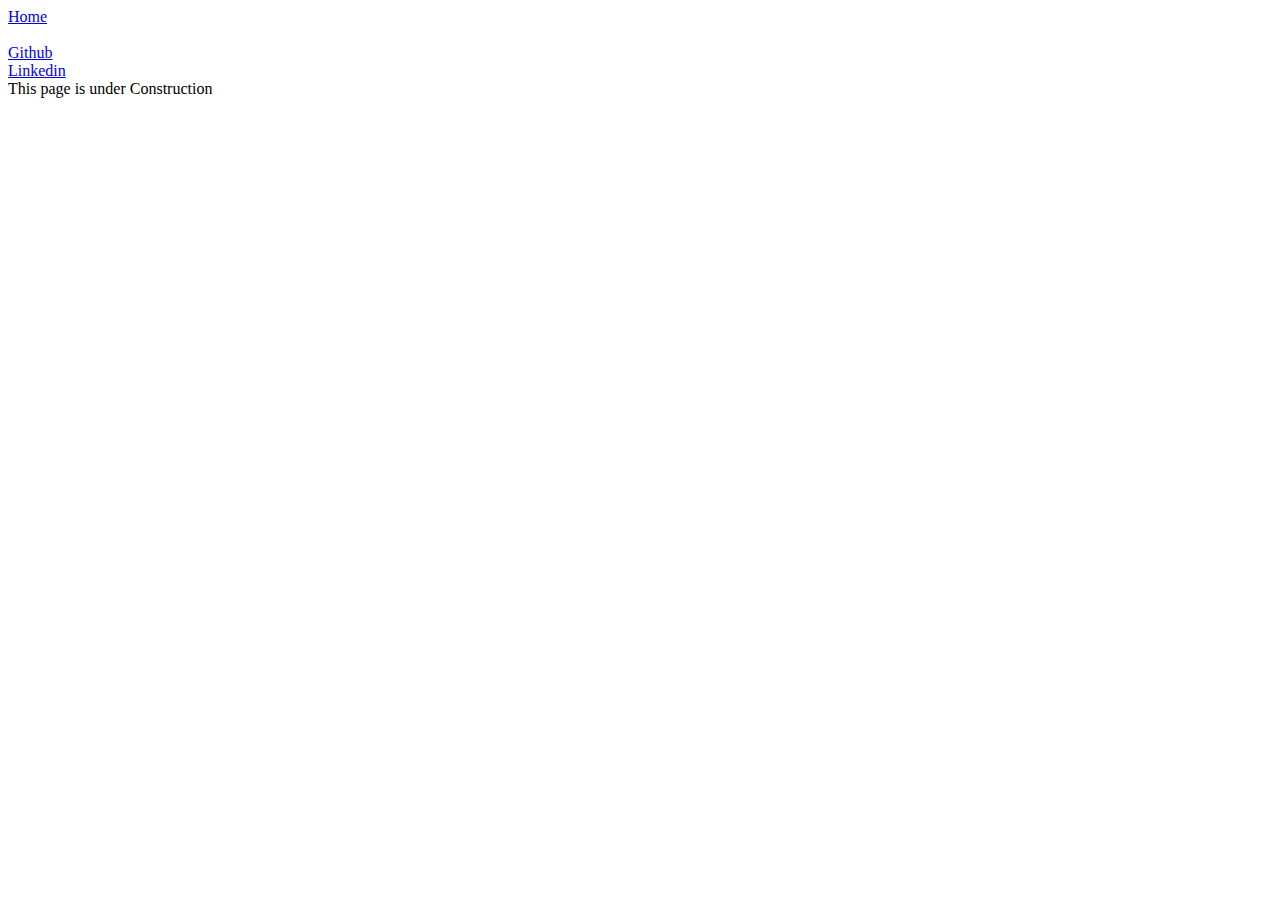
<file: contact/contact.html>
<!DOCTYPE html>
<html>
<title>
	
    <link href="style.css" rel="stylesheet" type="text/css">
	Contact me 
</title>
<body>
	<div class="button1"> 
		<a href="../index.html" class="btn btn-one">  Home </a><br>
	</div>

	<div class="button">
		<br>
		<a href=https://github.com/Bhawanakarn class="btn btn-one"> Github </a><br>
		<a href=https://www.linkedin.com/in/bhawana-karn/  class="btn btn-two"> Linkedin </a>
	</div>
	<h> This page is under Construction </h>
</body>
</html>
</file>
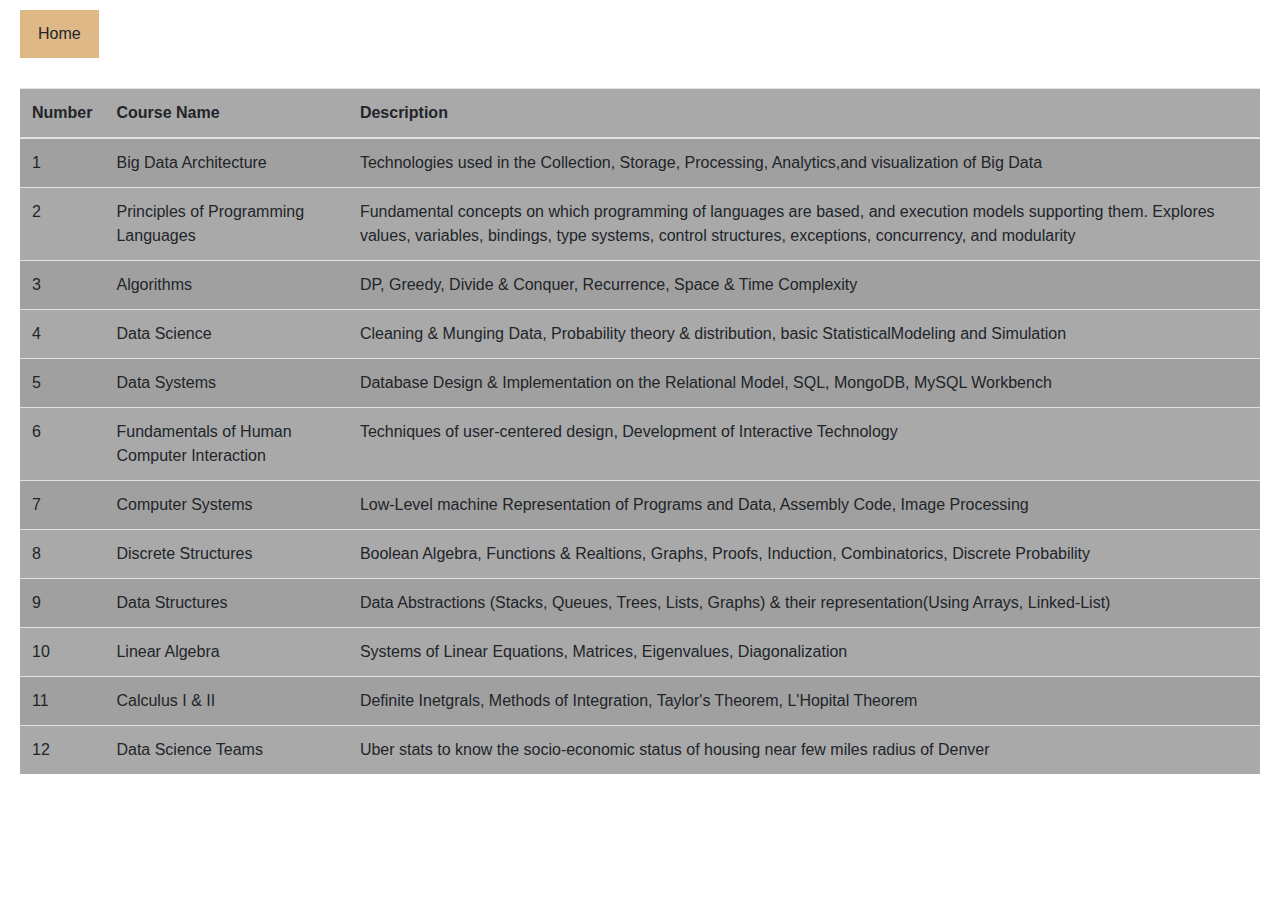
<file: coursework/coursework.html>
<!DOCTYPE html>
<html>
<head>
	<meta charset="utf-8">

    <meta name="viewport" content="width=device-width, initial-scale=1, shrink-to-fit=no">
    <title>course Hello</title>
    <link href="style.css" rel="stylesheet" type="text/css">
	<link rel="stylesheet" href="https://stackpath.bootstrapcdn.com/bootstrap/4.3.1/css/bootstrap.min.css" integrity="sha384-ggOyR0iXCbMQv3Xipma34MD+dH/1fQ784/j6cY/iJTQUOhcWr7x9JvoRxT2MZw1T" crossorigin="anonymous">
</head>

<body>
	<div class="button">
		<a href="../index.html" class="btn btn-one">  Home </a>
	</div>


	<div class="bs-example">
    <table class="table table-striped">
        <thead>
            <tr>
                <th>Number</th>
                <th>Course Name</th>
                <th>Description</th>
            </tr>
        </thead>
        <tbody>
            <tr>
                <td>1</td>
                <td>Big Data Architecture</td>
                <td>Technologies used in the Collection, Storage, Processing, Analytics,and visualization of Big Data</td>
            </tr>
            <tr>
                <td>2</td>
                <td>Principles of Programming Languages</td>
                <td>Fundamental concepts on which programming of languages are based, and execution models supporting them. Explores values, variables, bindings, type systems, control structures, exceptions, concurrency, and modularity</td>
            </tr>
            <tr>
                <td>3</td>
                <td>Algorithms</td>
                <td>DP, Greedy, Divide & Conquer, Recurrence, Space & Time Complexity</td>
            </tr>
            <tr>
                <td>4</td>
                <td>Data Science</td>
                <td>Cleaning & Munging Data, Probability theory & distribution, basic StatisticalModeling and Simulation</td>
            </tr>
            <tr>
                <td>5</td>
                <td>Data Systems</td>
                <td>Database Design & Implementation on the Relational Model, SQL, MongoDB, MySQL Workbench</td>
            </tr> 
             <tr>
                <td>6</td>
                <td>Fundamentals of Human Computer Interaction</td>
                <td>Techniques of user-centered design, Development of Interactive Technology</td>
            </tr>
             <tr>
                <td>7</td>
                <td>Computer Systems</td>
                <td>Low-Level machine Representation of Programs and Data, Assembly Code, Image Processing</td>
            </tr> 
             <tr>
                <td>8</td>
                <td>Discrete Structures</td>
                <td>Boolean Algebra, Functions & Realtions, Graphs, Proofs, Induction, Combinatorics, Discrete Probability</td>
            </tr>
            <tr>
                <td>9</td>
                <td>Data Structures</td>
                <td>Data Abstractions (Stacks, Queues, Trees, Lists, Graphs) & their representation(Using Arrays, Linked-List)</td>
            </tr> 
            <tr>
                <td>10</td>
                <td>Linear Algebra</td>
                <td>Systems of Linear Equations, Matrices, Eigenvalues, Diagonalization</td>
            </tr>
            <tr>
                <td>11</td>
                <td>Calculus I & II</td>
                <td>Definite Inetgrals, Methods of Integration, Taylor's Theorem, L'Hopital Theorem</td>
            </tr>
            <tr>
                <td>12</td>
                <td>Data Science Teams</td>
                <td>Uber stats to know the socio-economic status of housing near few miles radius of Denver</td>
            </tr>          
        </tbody>
    </table>

    	
</div>

</body>
</html>
</file>
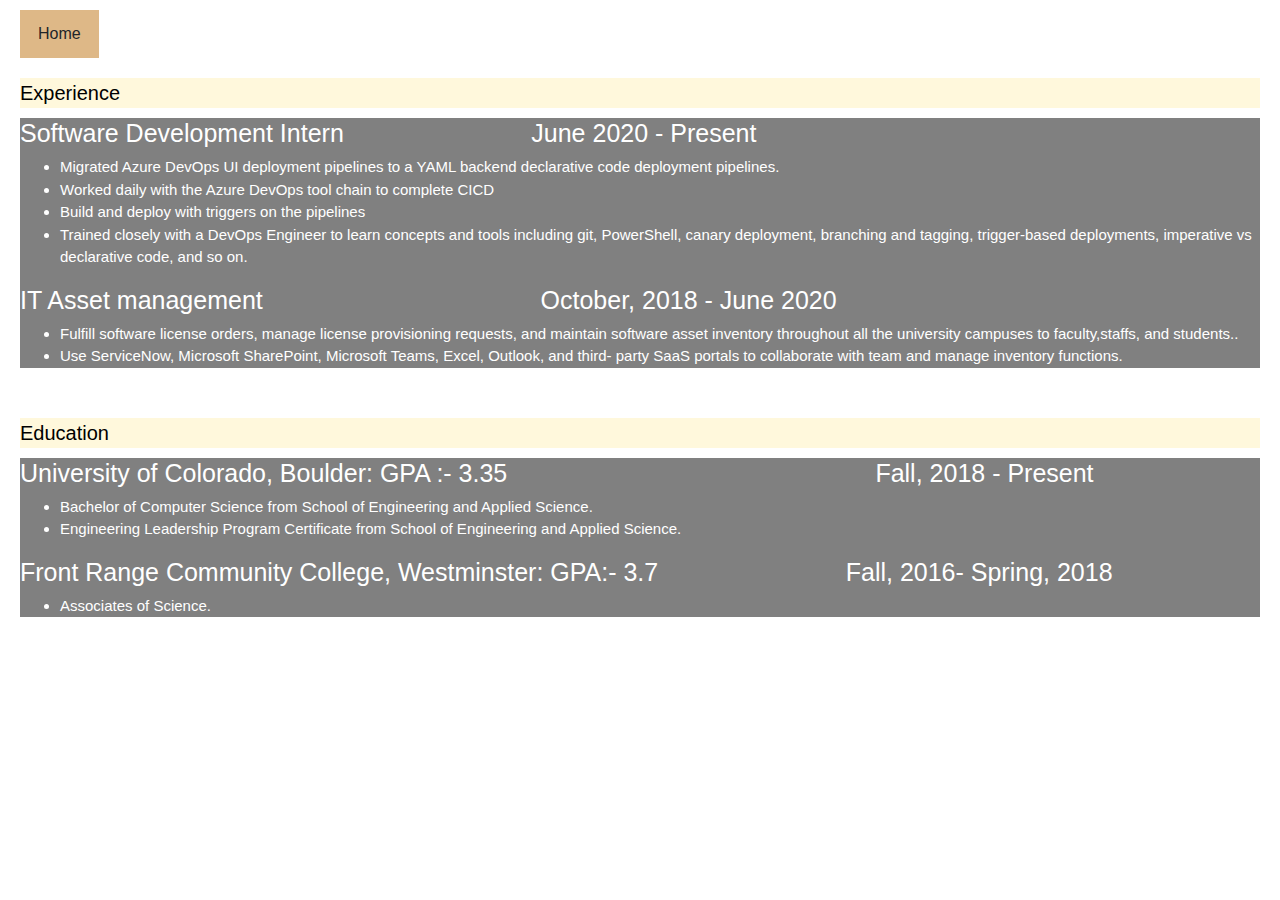
<file: experience/experience.html>
<!DOCTYPE html>
<html>
<head>
	<meta charset="utf-8">

    <meta name="viewport" content="width=device-width, initial-scale=1, shrink-to-fit=no">	
	<title>Experience</title>
    <link href="style.css" rel="stylesheet" type="text/css">
	<link rel="stylesheet" href="https://stackpath.bootstrapcdn.com/bootstrap/4.3.1/css/bootstrap.min.css" integrity="sha384-ggOyR0iXCbMQv3Xipma34MD+dH/1fQ784/j6cY/iJTQUOhcWr7x9JvoRxT2MZw1T" crossorigin="anonymous">
</head>

<body>
	<div class="button">
		<a href="../index.html" class="btn btn-one">  Home </a>
	</div>


	<div class="headertwo">
		Experience
	</div>

	<div class="experience">
		<h3>Software Development Intern &nbsp&nbsp&nbsp&nbsp&nbsp&nbsp&nbsp&nbsp&nbsp&nbsp&nbsp&nbsp&nbsp&nbsp&nbsp&nbsp&nbsp&nbsp&nbsp&nbsp&nbsp&nbsp&nbsp&nbsp&nbsp June 2020 - Present</h4>
		<ul>
			<li> Migrated Azure DevOps UI deployment pipelines to a YAML backend declarative code deployment pipelines.</li>
			<li> Worked daily with the Azure DevOps tool chain to complete CICD</li>
			<li> Build and deploy with triggers on the pipelines</li>
			<li> Trained closely with a DevOps Engineer to learn concepts and tools including git, PowerShell, canary deployment, branching and tagging, trigger-based deployments, imperative vs declarative code, and so on.</li>
		</ul>

		<h4>IT Asset management &nbsp&nbsp&nbsp&nbsp&nbsp&nbsp&nbsp&nbsp&nbsp&nbsp&nbsp&nbsp&nbsp&nbsp&nbsp&nbsp&nbsp&nbsp&nbsp&nbsp&nbsp&nbsp&nbsp&nbsp&nbsp&nbsp&nbsp&nbsp&nbsp&nbsp&nbsp&nbsp&nbsp&nbsp &nbsp&nbsp&nbsp October, 2018 - June 2020</h3>
		<ul>
			<li> Fulfill software license orders, manage license provisioning requests, and maintain software asset inventory throughout all the university campuses to faculty,staffs, and students..</li>
			<li> Use ServiceNow, Microsoft SharePoint, Microsoft Teams, Excel, Outlook, and third- party SaaS portals to collaborate with team and manage inventory functions.</li>
		</ul>
	</div>

	<br>

	<div class="headerone">
		Education
	</div>

	<div class="education">
		
		<h1 >University of Colorado, Boulder: GPA :- 3.35 &nbsp&nbsp&nbsp&nbsp&nbsp&nbsp&nbsp&nbsp&nbsp&nbsp&nbsp&nbsp&nbsp&nbsp&nbsp&nbsp&nbsp&nbsp&nbsp&nbsp&nbsp&nbsp&nbsp&nbsp&nbsp&nbsp&nbsp&nbsp&nbsp&nbsp&nbsp&nbsp&nbsp&nbsp &nbsp&nbsp&nbsp&nbsp&nbsp&nbsp&nbsp&nbsp&nbsp&nbsp &nbsp&nbsp&nbsp&nbsp&nbsp  Fall, 2018 - Present</h1>
		<!--<pre id="t1">Fall, 2018 - Present</pre>-->

		<ul>
			<li>Bachelor of Computer Science from School of Engineering and Applied Science.</li>
			<li>Engineering Leadership Program Certificate from School of Engineering and Applied Science.</li>
		</ul>
		<h2 >Front Range Community College, Westminster: GPA:- 3.7 &nbsp&nbsp&nbsp&nbsp&nbsp&nbsp&nbsp&nbsp&nbsp&nbsp&nbsp&nbsp&nbsp&nbsp&nbsp&nbsp&nbsp&nbsp&nbsp&nbsp&nbsp&nbsp&nbsp&nbsp&nbsp Fall, 2016- Spring, 2018</h2>
		<ul>
			<li>Associates of Science.</li>
		</ul>
	</div>
	<br>



</body>
</html>
</file>
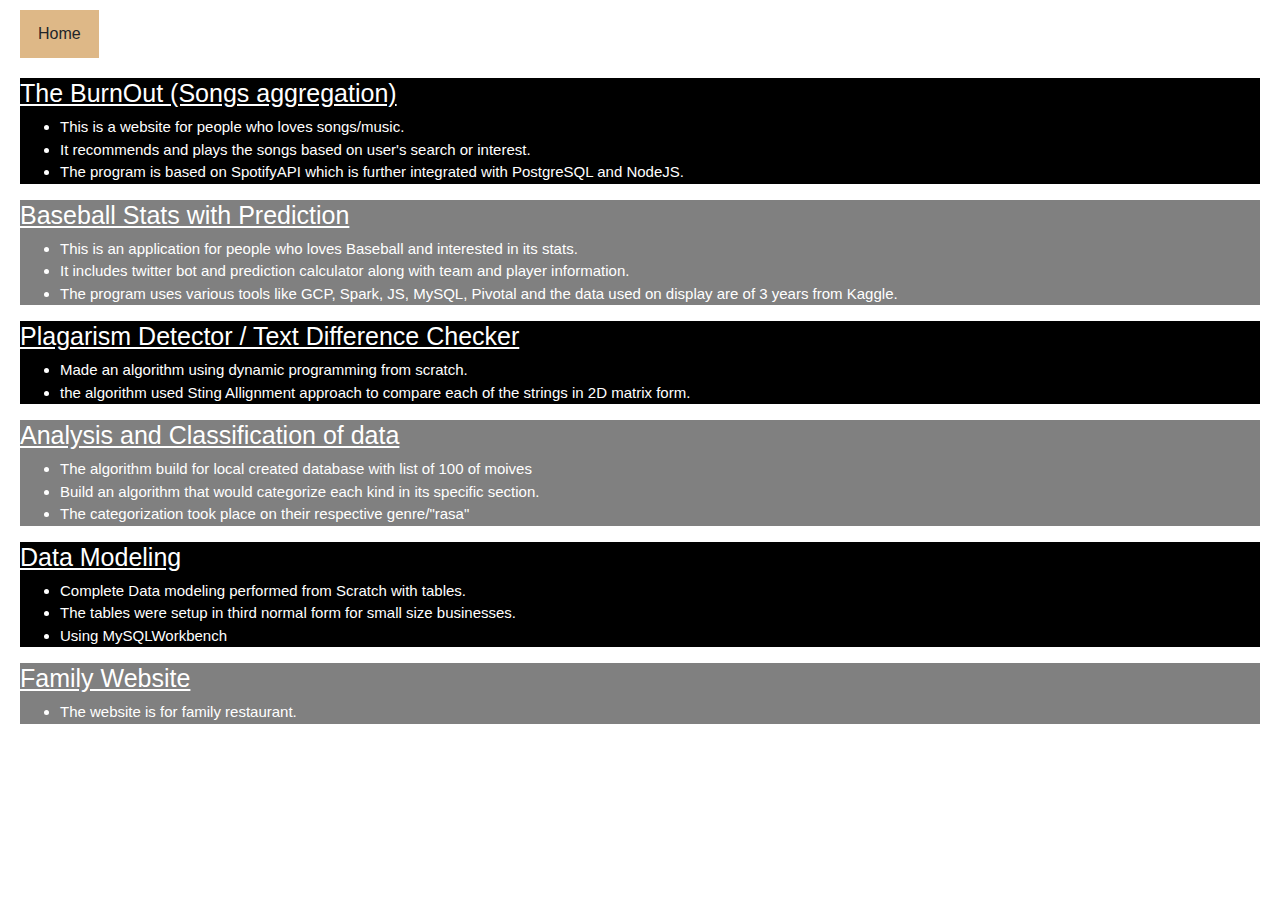
<file: projects/project.html>
<!DOCTYPE html>
<html>
<head>
	<meta charset="utf-8">

    <meta name="viewport" content="width=device-width, initial-scale=1, shrink-to-fit=no">
    <title>Projects</title>
    <link href="style.css" rel="stylesheet" type="text/css">
	<link rel="stylesheet" href="https://stackpath.bootstrapcdn.com/bootstrap/4.3.1/css/bootstrap.min.css" integrity="sha384-ggOyR0iXCbMQv3Xipma34MD+dH/1fQ784/j6cY/iJTQUOhcWr7x9JvoRxT2MZw1T" crossorigin="anonymous">
</head>

<body>
	<div class="button">
		<a href="../index.html" class="btn btn-one">  Home </a>
	</div>
	<div class="firstproject">
		<h1><a href="https://github.com/Bhawanakarn/The-BurnOut" style="color: white;"> The BurnOut (Songs aggregation) </a></h1>
		<ul>
			<li> This is a website for people who loves songs/music.</li>
			<li> It recommends and plays the songs based on user's search or interest.</li>
			<li> The program is based on SpotifyAPI which is further integrated with PostgreSQL and NodeJS.</li>
		</ul>
	</div>
	<div class="secondproject">
		<h1><a href="https://github.com/Bhawanakarn/Big-Data-Architecture" style="color: white;"> Baseball Stats with Prediction </a></h1>
		<ul>
			<li> This is an application for people who loves Baseball and interested in its stats.</li>
			<li> It includes twitter bot and prediction calculator along with team and player information.</li>
			<li> The program uses various tools like GCP, Spark, JS, MySQL, Pivotal and the data used on display are of 3 years from Kaggle.</li>
		</ul>
	</div>
	<div class="thirdproject">

		<h1> Plagarism Detector / Text Difference Checker</h1>
		<ul>
			<li> Made an algorithm using dynamic programming from scratch.</li>
			<li> the algorithm used Sting Allignment approach to compare each of the strings in 2D matrix form.</li>
		</ul>
	</div>
	<div class="fourthproject">
		<h1> <a href="https://github.com/Bhawanakarn/Data-Analysis-and-Classification" style="color: white;">  Analysis and Classification of data</a> </h1>
		<ul>
			<li> The algorithm build for local created database with list of 100 of moives</li>
			<li> Build an algorithm that would categorize each kind in its specific section.</li>
			<li>The categorization took place on their respective genre/"rasa"</li>
		</ul>
	</div>

	<div class="fifthproject">
		<h1> Data Modeling</h1>
		<ul>
			<li>Complete Data modeling performed from Scratch with tables.</li>
			<li>The tables were setup in third normal form for small size businesses.</li>
			<li> Using MySQLWorkbench</li>
		</ul>
	</div>

	<div class="sixthproject">
		<h1><a href="https://www.folsomcafe.com/" style="color: white;"> Family Website </a></h1>
		<ul>
			<li>The website is for family restaurant.</li>
		</ul>
	</div>	
</body>
</html>
</file>
<file: contact/style.css>
.button1{
	background-color: :red;
	text-align: left;
	margin: 10px 20px;
	background-color: #DEB887;
	border: none;
	color: #fff;
	padding: 5px 5px;
	display: inline-block;
	display: inline-block;
  	font-size: 20px;
}
.body{
	font-size: 150px;
	color: black;
}
</file>
<file: coursework/style.css>
.button{
	text-align: left;
	margin: 10px 20px;
	background-color: #DEB887;
	border: none;
	color: #fff;
	padding: 5px 5px;
	display: inline-block;
	display: inline-block;
  	font-size: 20px;
}

.btn-one:hover{
	background-color: yellow;
	transition: all 0.5s ease-in;
}

.bs-example{
	background-color: #A9A9A9;
	margin:20px;
	font-family: "Roboto", sans-serif;
	font-size: 16px;
}
</file>
<file: experience/style.css>
.button{
	text-align: left;
	margin: 10px 20px;
	background-color: #DEB887;
	border: none;
	color: #fff;
	padding: 5px 5px;
	display: inline-block;
	display: inline-block;
  	font-size: 20px;
}

.btn-one:hover{
	background-color: yellow;
	transition: all 0.5s ease-in;
}
.headerone{
	margin: 10px 20px;
	background-color:#FFF8DC;
	color: black;
	font-size: 20px;
}

.education{
	margin: 10px 20px;
	background-color:grey;
	color: #fff;
	padding: 0;
	font-size: 15px;
}
.education h1{
	font-size: 25px;
	text-decoration:none; 
}
.education h2{
	font-size: 25px;
	text-decoration:none;  
}

.headertwo{
	margin: 10px 20px;
	background-color:#FFF8DC;
	color: black;
	font-size: 20px;	
}
.experience{
	margin: 10px 20px;
	background-color:grey;
	color: #fff;
	padding: 0;
	font-size: 15px;
}
.experience h3{
	font-size: 25px;
	text-decoration: none; 
}
.experience h4{
	font-size: 25px;
	text-decoration: none; 
}
</file>
<file: projects/style.css>
.button{
	text-align: left;
	margin: 10px 20px;
	background-color: #DEB887;
	border: none;
	color: #fff;
	padding: 5px 5px;
	display: inline-block;
	display: inline-block;
  	font-size: 20px;
}
.btn-one:hover{
	background-color: yellow;
	transition: all 0.5s ease-in;
}


.firstproject{
	margin: 10px 20px;
	background-color:black;
	color: white;
	padding: 0;
	font-size: 15px;

}
.firstproject h1{
	font-size: 25px;
	text-decoration:underline;	
}

.firstproject h1:hover{
	background-color: #D2B48C;
	transition: all 0.5s ease-in;
}


.secondproject{
	margin: 10px 20px;
	background-color:grey;
	color: #fff;
	padding: 0;
	font-size: 15px;
	
}
.secondproject h1{
	font-size: 25px;
	text-decoration:underline;
}
.secondproject h1:hover{
	background-color: #D2B48C;
	transition: all 0.5s ease-in;
}


.thirdproject{
	margin: 10px 20px;
	background-color:black;
	color: white;
	padding: 0;
	font-size: 15px;
}
.thirdproject h1{
	font-size: 25px;
	text-decoration:underline;
}
.thirdproject h1:hover{
	background-color: #D2B48C;
	transition: all 0.5s ease-in;
}

.fourthproject{
	margin: 10px 20px;
	background-color:grey;
	color: #fff;
	padding: 0;
	font-size: 15px;
	
}
.fourthproject h1{
	font-size: 25px;
	text-decoration:underline;
}
.fourthproject h1:hover{
	background-color: #D2B48C;
	transition: all 0.5s ease-in;
}


.fifthproject{
	margin: 10px 20px;
	background-color:black;
	color: white;
	padding: 0;
	font-size: 15px;
	
}
.fifthproject h1{
	font-size: 25px;
	text-decoration:underline;
}
.fifthproject h1:hover{
	background-color: #D2B48C;
	transition: all 0.5s ease-in; 	
}

.sixthproject{
	margin: 10px 20px;
	background-color:grey;
	color: #fff;
	padding: 0;
	font-size: 15px;
	
}
.sixthproject h1{
	font-size: 25px;
	text-decoration:underline;
}
.sixthproject h1:hover{
	background-color: #D2B48C;
	transition: all 0.5s ease-in;
}
</file>
